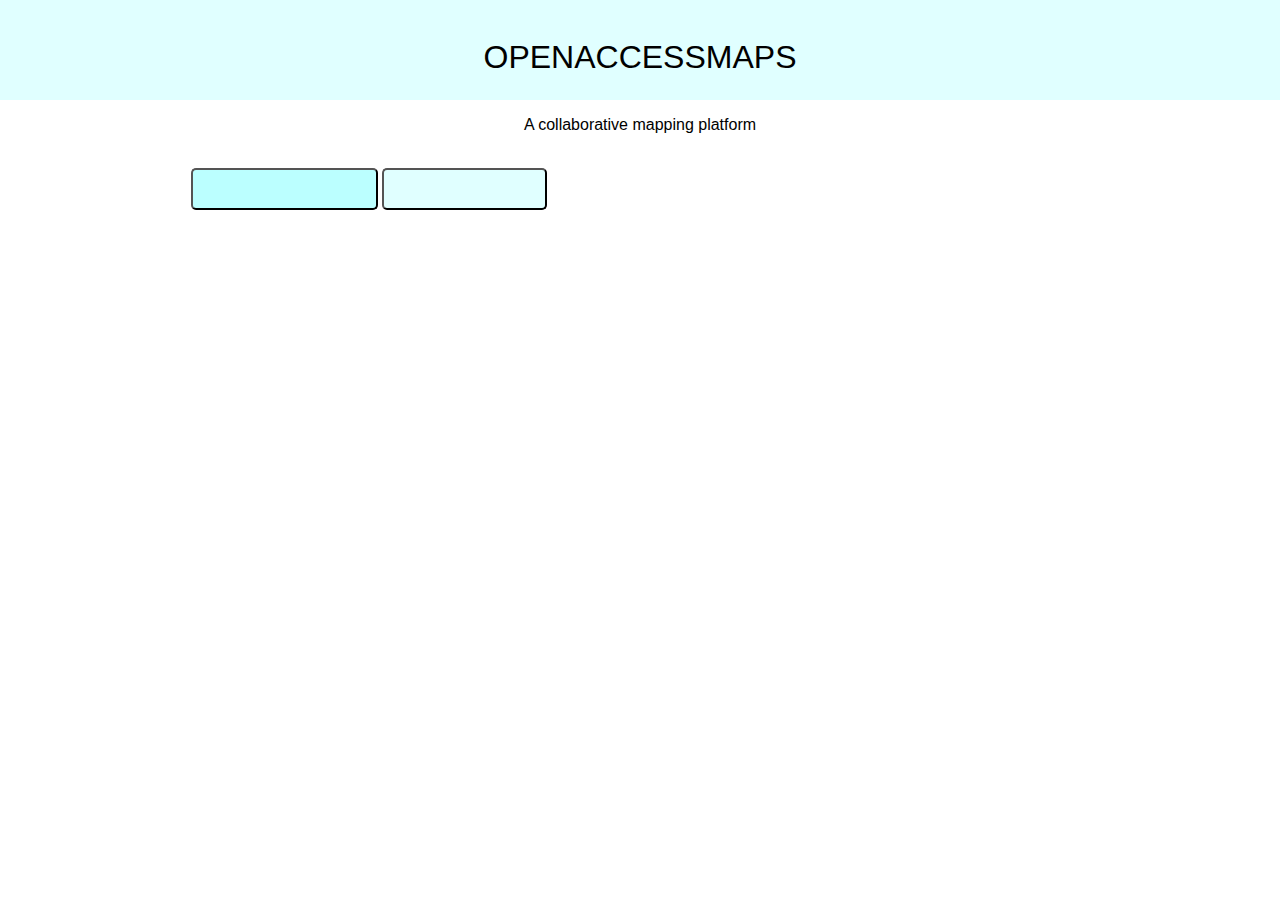
<file: index.html>
<!DOCTYPE HTML>
<html>
<head>
    <meta charset='utf-8' />
    <title>Open Access Maps</title>
    <link rel="stylesheet" type="text/css" href="roam.css">
    <meta name='viewport' content='initial-scale=1,maximum-scale=1,user-scalable=no' />
    <script src='https://api.tiles.mapbox.com/mapbox-gl-js/v0.11.4/mapbox-gl.js'></script>
    <link href='https://api.tiles.mapbox.com/mapbox-gl-js/v0.11.4/mapbox-gl.css' rel='stylesheet' />
</head>

<body>
	<div id="topbar">
	<br>
	<center>
	<h1>OPEN<b>ACCESS</b>MAPS</h1>
	</center>
	</div>
    	<center>
    	<p>A collaborative mapping platform</p>
    	</center>
    	<div id='twomaps'>
    	<br>
    	<div id='buttons'>
    	<a href="http://www.ericajewell.com/openaccessmap/index.html"><button class ="readybtn"> Public Routes</button></a>
    	<a href="http://www.ericajewell.com/openaccessmap/myroutes.html"><button class="btn"> My Routes</button></a>
    	</div>
    	<br>
    	<br>
    	<br>
	<div id='mapdiv'></div>
	<br>
	<br>
	<center>
	</div>

	</center>
</body>

<script>
mapboxgl.accessToken = 'pk.eyJ1IjoiamV3ZWxsZSIsImEiOiJjaWg5ZXpuYTAwMDRsdjBranp1ZzN2YzNuIn0.C3fADSX9QbPApjiJyRyJLQ';
var map = new mapboxgl.Map({
    container: 'mapdiv',
    style: 'mapbox://styles/mapbox/streets-v8',
    center: [-0.0374, 51.4739],
    zoom: 15
});
</script>

</html>
</file>
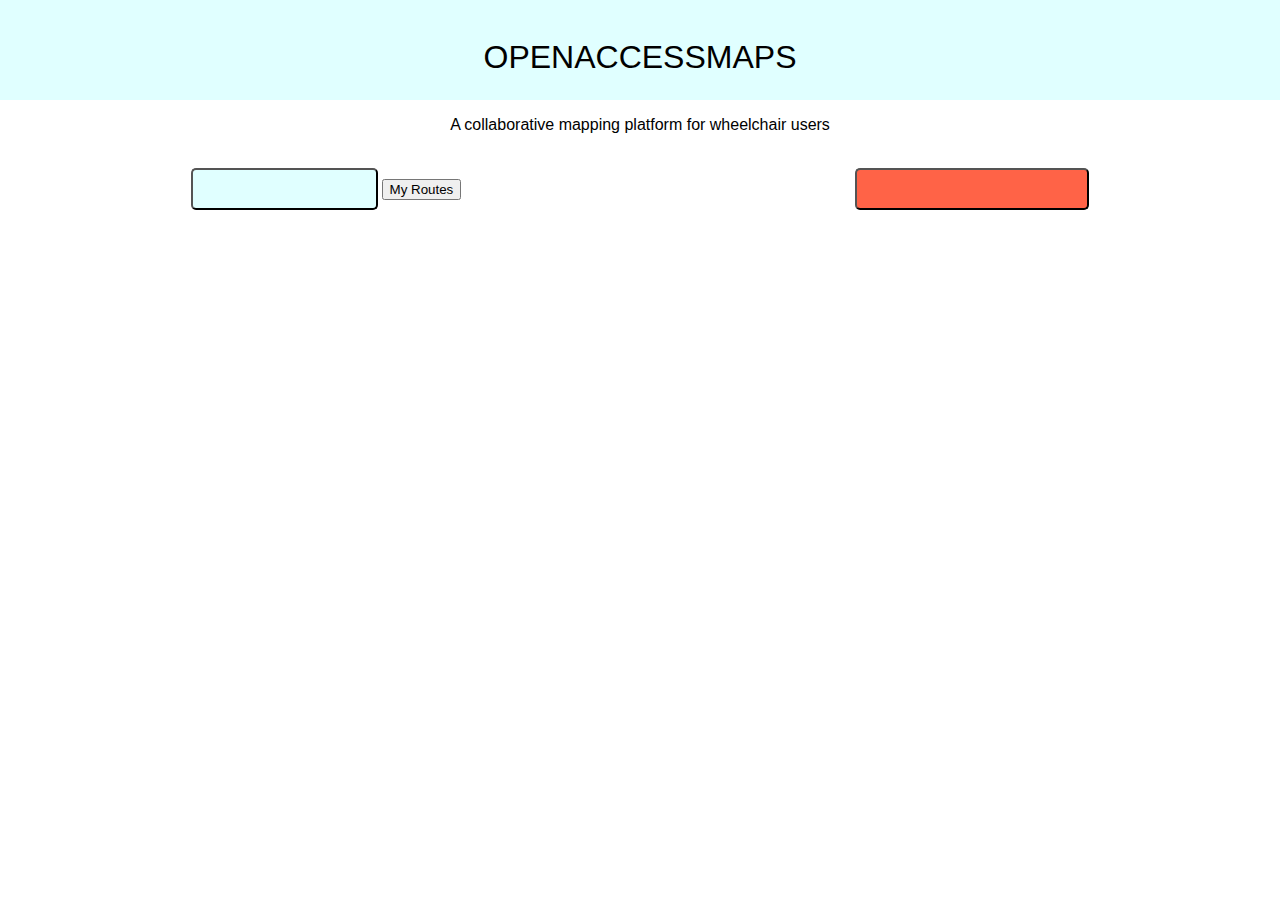
<file: myroutes.html>
<!DOCTYPE HTML>
<html>
<head>
    	<meta charset='utf-8' />
    	<title>My Routes</title>
	<link rel="stylesheet" type="text/css" href="openaccessmap.css">
    <meta name='viewport' content='initial-scale=1,maximum-scale=1,user-scalable=no' />
    <script src='https://api.tiles.mapbox.com/mapbox-gl-js/v0.11.4/mapbox-gl.js'></script>
    <link href='https://api.tiles.mapbox.com/mapbox-gl-js/v0.11.4/mapbox-gl.css' rel='stylesheet' />
    <script src="//code.jquery.com/jquery-1.10.2.js"></script>

</head>

<body>
	<div id="topbar">
	<br>
	<center>
	<h1>OPEN<b>ACCESS</b>MAPS</h1>
	</center>
	</div>
    	<center>
    	<p>A collaborative mapping platform for wheelchair users</p>
    	</center>
    	<div id='twomaps'>
    	<br>
    	<div id='buttons'>
    	<a href="http://www.ericajewell.com/openaccessmap/index.html"><button class ="btn"> Public Routes</button></a>
    	<a href="http://www.ericajewell.com/openaccessmap/myroutes.html"><button class="readybtn"> My Routes</button></a>
    	</div>
    	<div id='addbutton'>
    	<button class="addbtn" onclick="saveRoute()"> Add to Public Routes</button>
    	</div>  
    	<br>
    	<br>
    	<br>
	<div id='mapdiv'></div> 	
	<br>
	<br>
	<center>
	</div>	
	</center>
</body>
<script>

/*
// TODO/WIP: create arrays to store gpx coordinates
var lons[];
var lats[];

 $.ajax({
               url: "http://www.ericajewell.com/openaccessmap/newcross2hackcess.gpx",
               success: function (xml) {
                    	$(xml).find("trkpt").each(function () {
                    	 var lon = $(this).attr("lon");
                    	 lons.push(lon);
                         var lat = $(this).attr("lat");
                         lats.push(lat);
                         //$("#gpx").append(lon, lat);
                    });
               }
          });


*/

mapboxgl.accessToken = 'pk.eyJ1IjoiamV3ZWxsZSIsImEiOiJjaWg5ZXpuYTAwMDRsdjBranp1ZzN2YzNuIn0.C3fADSX9QbPApjiJyRyJLQ';
var map = new mapboxgl.Map({
    container: 'mapdiv',
    style: 'mapbox://styles/mapbox/streets-v8',
    center: [-0.0374, 51.4739],
    zoom: 15
});



map.on('style.load', function () {

    // ROUTE A: NEW CROSS to HACKCESS
    // 1/2. Define the route
    map.addSource("routeA", {
        "type": "geojson",
        "data": {
            "type": "Feature",
            "properties": {},
            "geometry": {
                "type": "LineString",             
                "coordinates": [
                    [-0.040104, 51.474939],
                    [-0.038956, 51.475246],
                    [-0.038012, 51.473803]
                ]
            }
        }
    });
    
    // 2/2. Draw the layer
    map.addLayer({
        "id": "routeA",
        "type": "line",
        "source": "routeA",
        "layout": {
            "line-join": "round",
            "line-cap": "round"
        },
        "paint": {
            "line-color": "#CD4F39",
            "line-width": 8
        }
    });
    
    
    
    // ROUTE B: GOLDSMITHS TO SAINSBURYS
	// 1/2. Define the route
    map.addSource("routeB", {
        "type": "geojson",
        "data": {
            "type": "Feature",
            "properties": {},
            "geometry": {
                "type": "LineString",
                "coordinates": [
                    [-0.037676, 51.473096],
                    [-0.034994, 51.474529]			
                ]
            }
        }
    });
	// 2/2. Draw the layer
    map.addLayer({
        "id": "routeB",
        "type": "line",
        "source": "routeB",
        "layout": {
            "line-join": "round",
            "line-cap": "round"
        },
        "paint": {
            "line-color": "#CD4F39",
            "line-width": 8
        }
    });

    
});

/*
// reading through gpx array to create map
                for (i = 0; i < lons.length; i++;){
                	for (j = 0; j < lats.length; j++;){
			[lons[i], lats[j]];
                	}
                }

// write gpx file to public maps          
function saveRoute(){
}

// load coordinates on page for testing
$("#gpx").load("http://www.ericajewell.com/openaccessmap/newcross2hackcess.gpx");
*/

</script>
</html>
</file>
<file: roam.css>
#mapdiv {
	margin: auto;
	height:400px;
	width: 80%;
}
#twomaps {
	margin: auto;
	height:500px;
	width: 85%;
	background-color: white;
	position: relative;
}
#buttons{
	position:absolute;
	left:95px;
}
#addbutton{
	position:absolute;
	right:95px;
}
#gpx{
	width: 85%;
}
div.olControlAttribution {
	bottom:3px;
}
#topbar{
	height: 100px;
	width: 100%;
	background-color: #E0FFFF;
}
h1{
   	font-family: "HelveticaNeue-Light", "Helvetica Neue Light",
   	"Helvetica Neue", Helvetica, Arial, "Lucida Grande", sans-serif;
   	font-weight: 300;
}
p{
   	font-family: "HelveticaNeue-Light", "Helvetica Neue Light",
   	"Helvetica Neue", Helvetica, Arial, "Lucida Grande", sans-serif;
   	font-weight: 300;

}

.readybtn {
  background: #BBFFFF;
  color: #0000;
  display: inline-block;
  border-radius: 5px;
  font-family: "HelveticaNeue-Light", "Helvetica Neue Light", "Helvetica Neue", Helvetica, Arial, "Lucida Grande", sans-serif;
  font-weight: 300;
  font-size: 15px;
  line-height: 2.5em;
  padding: 0 3em;
  text-decoration: none;
}

.btn {
  background: #E0FFFF;
  color: #0000;
  display: inline-block;
  border-radius: 5px;
  font-family: "HelveticaNeue-Light", "Helvetica Neue Light", "Helvetica Neue", Helvetica, Arial, "Lucida Grande", sans-serif;
  font-weight: 300;
  font-size: 15px;
  line-height: 2.5em;
  padding: 0 3em;
  text-decoration: none;
}

.btn:hover {
  background:  #BBFFFF;
}
.addbtn {
  background: #FF6347;
  color: #0000;
  display: inline-block;
  border-radius: 5px;
  font-family: "HelveticaNeue-Light", "Helvetica Neue Light", "Helvetica Neue", Helvetica, Arial, "Lucida Grande", sans-serif;
  font-weight: 300;
  font-size: 15px;
  line-height: 2.5em;
  padding: 0 3em;
  text-decoration: none;
}

.addbtn:hover {
  background:  #CD4F39;
}
body{
	margin: 0;
	padding: 0;
}
</file>
<file: openaccessmap.css>
#mapdiv {
	margin: auto;
	height:400px;
	width: 80%;
}
#twomaps {
	margin: auto;
	height:500px;
	width: 85%;
	background-color: white;
	position: relative;
}
#buttons{
	position:absolute;
	left:95px;
}
#addbutton{
	position:absolute;
	right:95px;
}
div.olControlAttribution {
	bottom:3px;
}
#topbar{
	height: 100px;
	width: 100%;
	background-color: #E0FFFF;
}
h1{
   	font-family: "HelveticaNeue-Light", "Helvetica Neue Light",
   	"Helvetica Neue", Helvetica, Arial, "Lucida Grande", sans-serif;
   	font-weight: 300;
}
p{
   	font-family: "HelveticaNeue-Light", "Helvetica Neue Light",
   	"Helvetica Neue", Helvetica, Arial, "Lucida Grande", sans-serif;
   	font-weight: 300;

}
.btn {
  background: #E0FFFF;
  color: #0000;
  display: inline-block;
  border-radius: 5px;
  font-family: "HelveticaNeue-Light", "Helvetica Neue Light", "Helvetica Neue", Helvetica, Arial, "Lucida Grande", sans-serif;
  font-weight: 300;
  font-size: 15px;
  line-height: 2.5em;
  padding: 0 3em;
  text-decoration: none;
}

.btn:hover {
  background:  #BBFFFF;
}
.addbtn {
  background: #FF6347;
  color: #0000;
  display: inline-block;
  border-radius: 5px;
  font-family: "HelveticaNeue-Light", "Helvetica Neue Light", "Helvetica Neue", Helvetica, Arial, "Lucida Grande", sans-serif;
  font-weight: 300;
  font-size: 15px;
  line-height: 2.5em;
  padding: 0 3em;
  text-decoration: none;
}

.addbtn:hover {
  background:  #CD4F39;
}
body{
	margin: 0;
	padding: 0;
}
</file>
